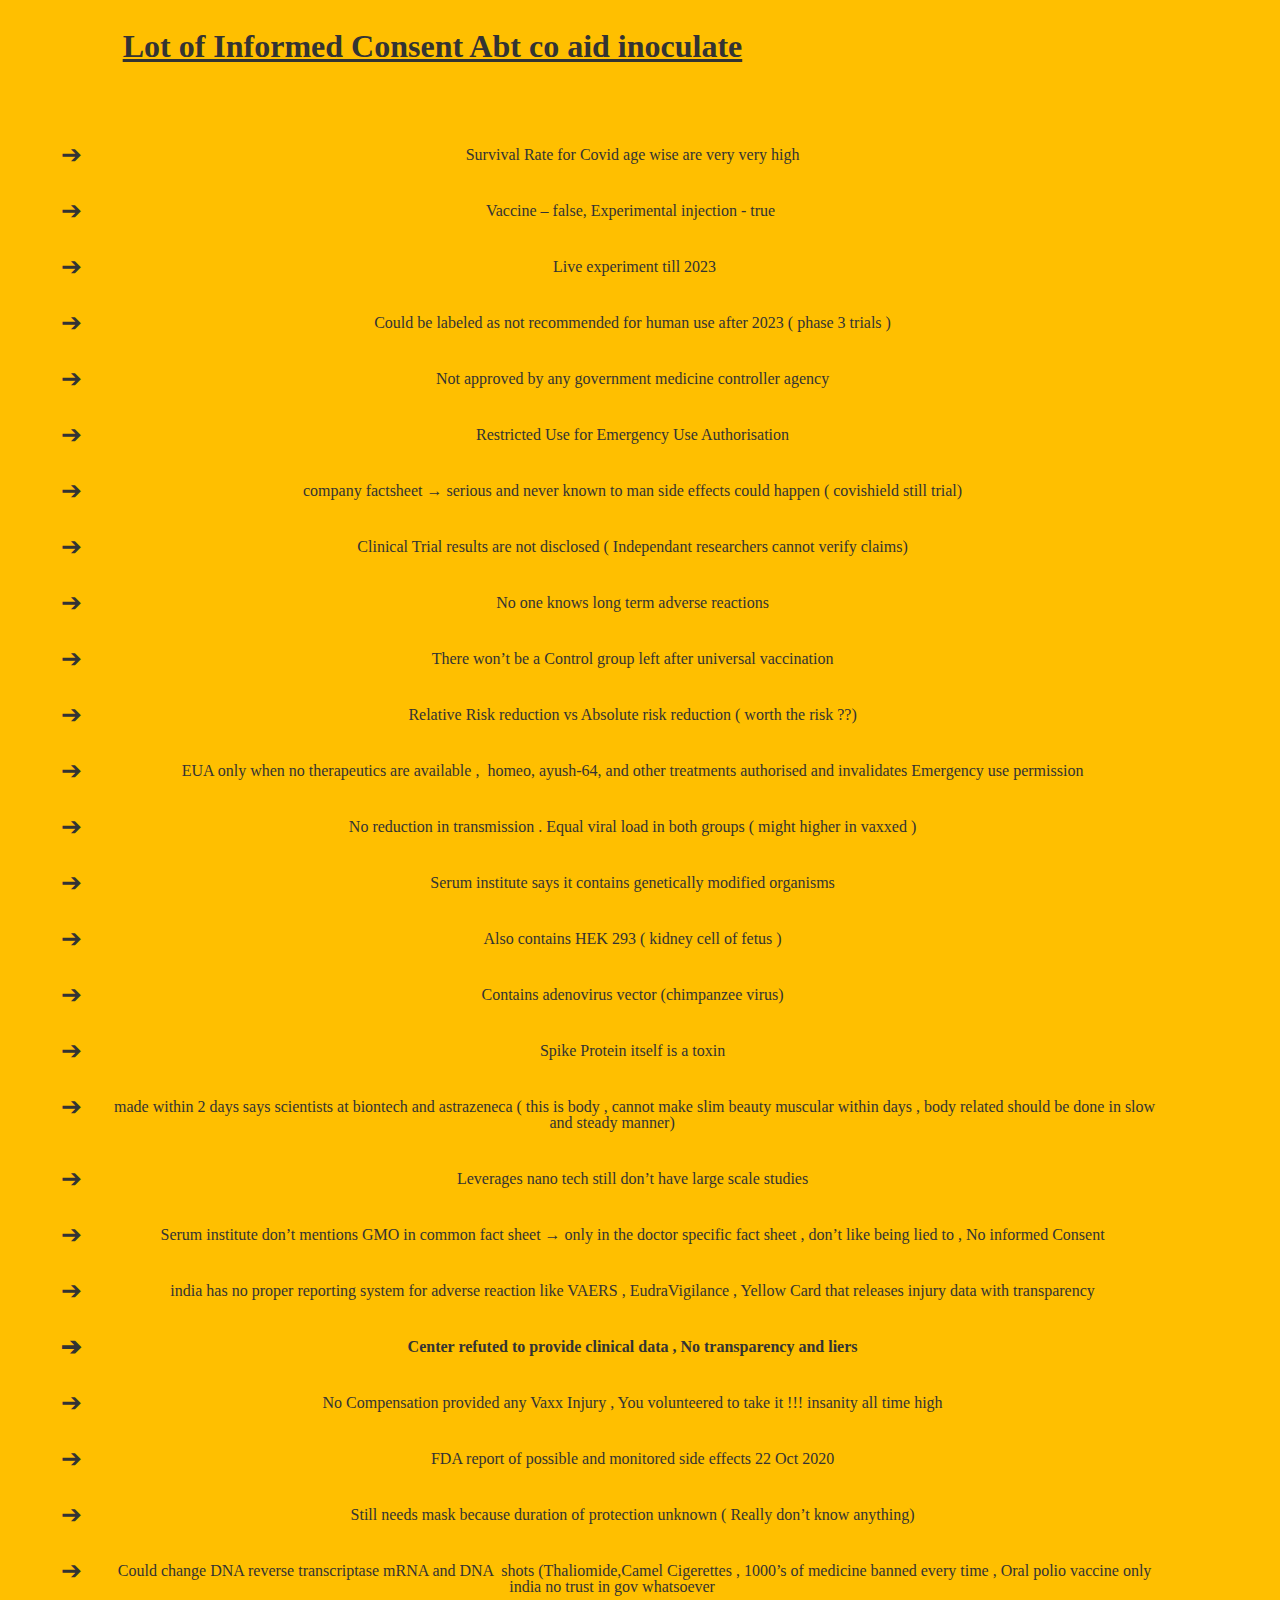
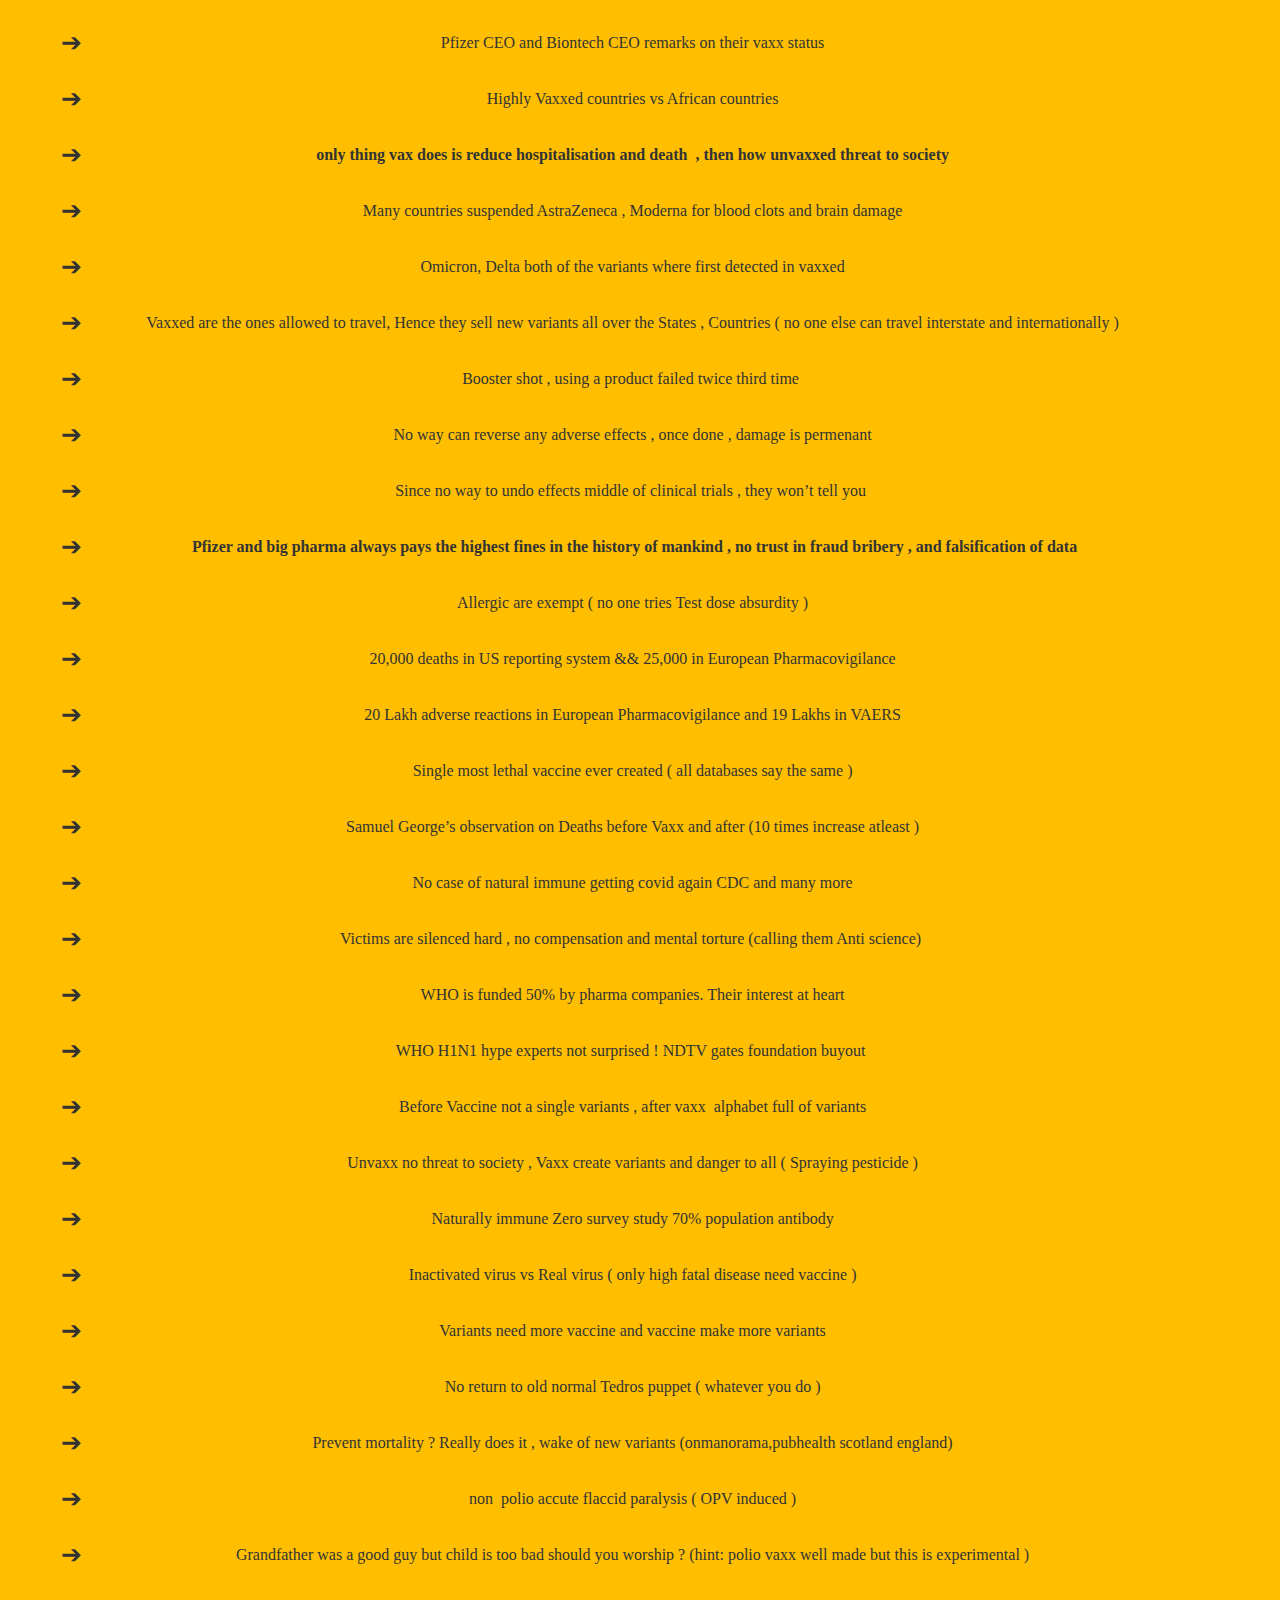
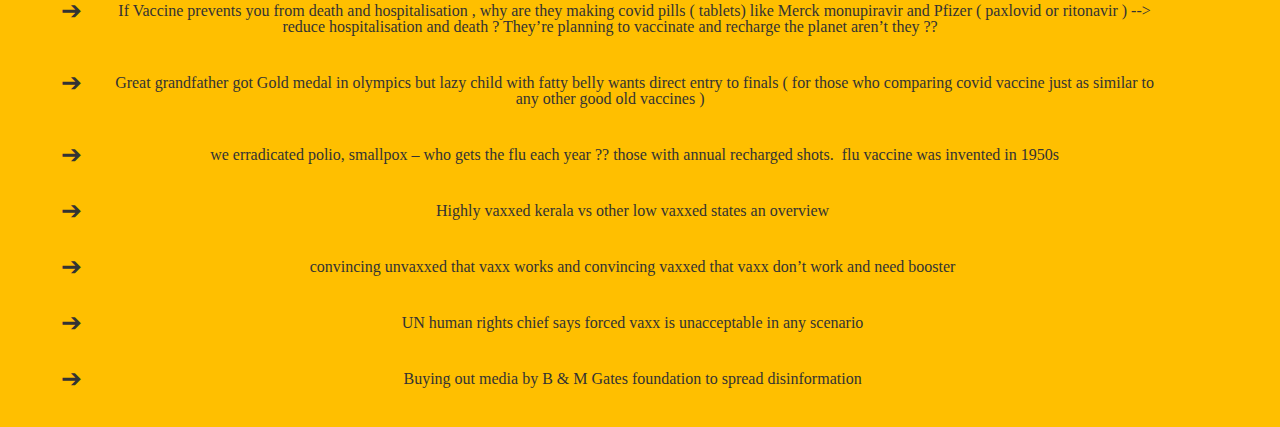
<file: bullet/index.html>
<?xml version="1.0" encoding="UTF-8"?>
<!DOCTYPE html PUBLIC "-//W3C//DTD XHTML 1.1 plus MathML 2.0//EN" "http://www.w3.org/Math/DTD/mathml2/xhtml-math11-f.dtd"><html xmlns="http://www.w3.org/1999/xhtml" lang="en-US"><!--This file was converted to xhtml by LibreOffice - see https://cgit.freedesktop.org/libreoffice/core/tree/filter/source/xslt for the code.--><head profile="http://dublincore.org/documents/dcmi-terms/"><meta http-equiv="Content-Type" content="application/xhtml+xml; charset=utf-8"/><title xml:lang="en-US">Consent Bullet points</title><meta name="DCTERMS.title" content="" xml:lang="en-US"/><meta name="DCTERMS.language" content="en-US" scheme="DCTERMS.RFC4646"/><meta name="DCTERMS.source" content="http://xml.openoffice.org/odf2xhtml"/><meta name="DCTERMS.issued" content="2021-12-09T21:10:35.733001207" scheme="DCTERMS.W3CDTF"/><meta name="DCTERMS.modified" content="2021-12-11T20:49:08.529091012" scheme="DCTERMS.W3CDTF"/><meta name="xsl:vendor" content="libxslt"/><link rel="schema.DC" href="http://purl.org/dc/elements/1.1/" hreflang="en"/><link rel="schema.DCTERMS" href="http://purl.org/dc/terms/" hreflang="en"/><link rel="schema.DCTYPE" href="http://purl.org/dc/dcmitype/" hreflang="en"/><link rel="schema.DCAM" href="http://purl.org/dc/dcam/" hreflang="en"/><style>
    table { border-collapse:collapse; border-spacing:0; empty-cells:show }
    td, th { vertical-align:top; font-size:12pt;}
    h1, h2, h3, h4, h5, h6 { clear:both;}
    ol, ul { margin:0; padding:0;}
    li { list-style: none; margin:0; padding:0;}
    span.footnodeNumber { padding-right:1em; }
    span.annotation_style_by_filter { font-size:95%; font-family:Arial; background-color:#fff000;  margin:0; border:0; padding:0;  }
    span.heading_numbering { margin-right: 0.8rem; }* { margin:0;}
    .P1 { font-size:130%; font-weight:bold; margin-bottom:0.0835in; margin-top:0.1665in; font-family:'Montserrat Black'; writing-mode:horizontal-tb; direction:ltr;text-align:center ! important; color:#333333; font-style:normal; }
    .P10 { font-size:12pt; font-family:'JetBrains Mono'; writing-mode:horizontal-tb; direction:ltr;line-height:100%; color:#333333; }
    .P11 { font-size:12pt; font-family:'JetBrains Mono'; writing-mode:horizontal-tb; direction:ltr;line-height:100%; color:#333333; }
    .P12 { font-size:12pt; font-family:'JetBrains Mono'; writing-mode:horizontal-tb; direction:ltr;line-height:100%; color:#333333; }
    .P13 { font-size:12pt; font-family:'JetBrains Mono'; writing-mode:horizontal-tb; direction:ltr;line-height:100%; color:#333333; }
    .P14 { font-size:12pt; font-family:'JetBrains Mono'; writing-mode:horizontal-tb; direction:ltr;line-height:100%; color:#333333; }
    .P15 { font-size:12pt; font-family:'JetBrains Mono'; writing-mode:horizontal-tb; direction:ltr;line-height:100%; color:#333333; }
    .P16 { font-size:12pt; font-family:'JetBrains Mono'; writing-mode:horizontal-tb; direction:ltr;line-height:100%; color:#333333; }
    .P17 { font-size:12pt; font-family:'JetBrains Mono'; writing-mode:horizontal-tb; direction:ltr;line-height:100%; color:#333333; }
    .P18 { font-size:12pt; font-family:'JetBrains Mono'; writing-mode:horizontal-tb; direction:ltr;line-height:100%; color:#333333; }
    .P19 { font-size:12pt; font-family:'JetBrains Mono'; writing-mode:horizontal-tb; direction:ltr;line-height:100%; color:#333333; }
    .P2 { font-size:12pt; font-family:'Liberation Serif'; writing-mode:horizontal-tb; direction:ltr;color:#333333; }
    .P20 { font-size:12pt; font-family:'JetBrains Mono'; writing-mode:horizontal-tb; direction:ltr;line-height:100%; color:#333333; }
    .P21 { font-size:12pt; font-family:'JetBrains Mono'; writing-mode:horizontal-tb; direction:ltr;line-height:100%; color:#333333; }
    .P22 { font-size:12pt; font-family:'JetBrains Mono'; writing-mode:horizontal-tb; direction:ltr;line-height:100%; color:#333333; }
    .P23 { font-size:12pt; font-family:'JetBrains Mono'; writing-mode:horizontal-tb; direction:ltr;line-height:100%; color:#333333; }
    .P24 { font-size:12pt; font-family:'JetBrains Mono'; writing-mode:horizontal-tb; direction:ltr;line-height:100%; color:#333333; }
    .P25 { font-size:12pt; font-family:'JetBrains Mono'; writing-mode:horizontal-tb; direction:ltr;line-height:100%; color:#333333; }
    .P26 { font-size:12pt; font-family:'JetBrains Mono'; writing-mode:horizontal-tb; direction:ltr;line-height:100%; color:#333333; }
    .P27 { font-size:12pt; font-family:'JetBrains Mono'; writing-mode:horizontal-tb; direction:ltr;line-height:100%; color:#333333; font-weight:bold; }
    .P28 { font-size:12pt; font-family:'JetBrains Mono'; writing-mode:horizontal-tb; direction:ltr;line-height:100%; color:#333333; }
    .P29 { font-size:12pt; font-family:'JetBrains Mono'; writing-mode:horizontal-tb; direction:ltr;line-height:100%; color:#333333; }
    .P3 { font-size:12pt; font-family:'Liberation Serif'; writing-mode:horizontal-tb; direction:ltr;line-height:100%; color:#333333; }
    .P30 { font-size:12pt; font-family:'JetBrains Mono'; writing-mode:horizontal-tb; direction:ltr;line-height:100%; color:#333333; }
    .P31 { font-size:12pt; font-family:'JetBrains Mono'; writing-mode:horizontal-tb; direction:ltr;line-height:100%; color:#333333; }
    .P32 { font-size:12pt; font-family:'JetBrains Mono'; writing-mode:horizontal-tb; direction:ltr;line-height:100%; color:#333333; }
    .P33 { font-size:12pt; font-family:'JetBrains Mono'; writing-mode:horizontal-tb; direction:ltr;line-height:100%; color:#333333; }
    .P34 { font-size:12pt; font-family:'JetBrains Mono'; writing-mode:horizontal-tb; direction:ltr;line-height:100%; color:#333333; }
    .P35 { font-size:12pt; font-family:'JetBrains Mono'; writing-mode:horizontal-tb; direction:ltr;line-height:100%; color:#333333; }
    .P36 { font-size:12pt; font-family:'JetBrains Mono'; writing-mode:horizontal-tb; direction:ltr;line-height:100%; color:#333333; }
    .P37 { font-size:12pt; font-family:'JetBrains Mono'; writing-mode:horizontal-tb; direction:ltr;line-height:100%; color:#333333; }
    .P38 { font-size:12pt; font-family:'JetBrains Mono'; writing-mode:horizontal-tb; direction:ltr;line-height:100%; color:#333333; }
    .P39 { font-size:12pt; font-family:'JetBrains Mono'; writing-mode:horizontal-tb; direction:ltr;line-height:100%; color:#333333; }
    .P4 { font-size:12pt; font-family:'JetBrains Mono'; writing-mode:horizontal-tb; direction:ltr;line-height:100%; color:#333333; }
    .P40 { font-size:12pt; font-family:'JetBrains Mono'; writing-mode:horizontal-tb; direction:ltr;line-height:100%; color:#333333; }
    .P41 { font-size:12pt; font-family:'JetBrains Mono'; writing-mode:horizontal-tb; direction:ltr;line-height:100%; color:#333333; }
    .P42 { font-size:12pt; font-family:'JetBrains Mono'; writing-mode:horizontal-tb; direction:ltr;line-height:100%; color:#333333; }
    .P43 { font-size:12pt; font-family:'JetBrains Mono'; writing-mode:horizontal-tb; direction:ltr;line-height:100%; color:#333333; }
    .P44 { font-size:12pt; font-family:'JetBrains Mono'; writing-mode:horizontal-tb; direction:ltr;line-height:100%; color:#333333; }
    .P45 { font-size:12pt; font-family:'JetBrains Mono'; writing-mode:horizontal-tb; direction:ltr;line-height:100%; color:#333333; }
    .P46 { font-size:12pt; font-family:'JetBrains Mono'; writing-mode:horizontal-tb; direction:ltr;line-height:100%; color:#333333; }
    .P47 { font-size:12pt; font-family:'JetBrains Mono'; writing-mode:horizontal-tb; direction:ltr;line-height:100%; color:#333333; }
    .P48 { font-size:12pt; font-family:'JetBrains Mono'; writing-mode:horizontal-tb; direction:ltr;line-height:100%; color:#333333; }
    .P49 { font-size:12pt; font-family:'JetBrains Mono'; writing-mode:horizontal-tb; direction:ltr;line-height:100%; color:#333333; }
    .P5 { font-size:12pt; font-family:'JetBrains Mono'; writing-mode:horizontal-tb; direction:ltr;line-height:100%; color:#333333; }
    .P50 { font-size:12pt; font-family:'JetBrains Mono'; writing-mode:horizontal-tb; direction:ltr;line-height:100%; color:#333333; }
    .P6 { font-size:12pt; font-family:'JetBrains Mono'; writing-mode:horizontal-tb; direction:ltr;line-height:100%; color:#333333; }
    .P7 { font-size:12pt; font-family:'JetBrains Mono'; writing-mode:horizontal-tb; direction:ltr;line-height:100%; color:#333333; }
    .P8 { font-size:12pt; font-family:'JetBrains Mono'; writing-mode:horizontal-tb; direction:ltr;line-height:100%; color:#333333; }
    .P9 { font-size:12pt; font-family:'JetBrains Mono'; writing-mode:horizontal-tb; direction:ltr;line-height:100%; color:#333333; }
    .Bullet_20_Symbols { font-family:OpenSymbol; }
    .T26 { font-weight:bold; }
    .T27 { font-weight:bold; }
    .T28 { font-weight:bold; }
    .T40 { text-decoration:underline; }
    /* ODF styles with no properties representable as CSS:
    .dp1 .Numbering_20_Symbols .T1 .T10 .T11 .T12 .T13 .T14 .T15 .T16 .T17 .T18 .T19 .T2 .T20 .T21 .T22 .T23 .T29 .T3 .T30 .T31 .T32 .T33 .T34 .T35 .T36 .T37 .T39 .T4 .T5 .T6 .T7 .T8 .T9  { } */
</style>

<link rel="stylesheet" href="main.css">

</head><body dir="ltr" style="max-width:8.2701in;margin-top:0.2902in; margin-bottom:0.2902in; margin-left:0.3701in; margin-right:0.2799in; background-color:#ffbf00; "><h1 class="P1"><a id="a__Lot_of_Informed_Consent_Abt_co_aid_inoculate"><span/></a><span class="T40">Lot of Informed Consent Abt co aid inoculate</span></h1><ul><li><p class="P2"> </p></li></ul><p class="P3"> </p><ul><li><p class="P4" style="margin-left:0cm;"><span class="Bullet_20_Symbols" style="display:block;float:left;min-width:0cm;">➔</span><span class="T1">Survival Rate for Covid age wise </span><span class="T2">are very </span><span class="T19">very high</span><span class="odfLiEnd"/> </p></li><li><p class="P7" style="margin-left:0cm;"><span class="Bullet_20_Symbols" style="display:block;float:left;min-width:0cm;">➔</span>Vaccine – false, Experimental injection - true <span class="odfLiEnd"/> </p></li><li><p class="P7" style="margin-left:0cm;"><span class="Bullet_20_Symbols" style="display:block;float:left;min-width:0cm;">➔</span><span class="T2"> </span><span class="T3">Live </span><span class="T2">experiment till 2023</span><span class="odfLiEnd"/> </p></li><li><p class="P9" style="margin-left:0cm;"><span class="Bullet_20_Symbols" style="display:block;float:left;min-width:0cm;">➔</span>Could be labeled as not recommended for human use after 2023 <span class="T8">( phase 3 trials )</span><span class="odfLiEnd"/> </p></li><li><p class="P10" style="margin-left:0cm;"><span class="Bullet_20_Symbols" style="display:block;float:left;min-width:0cm;">➔</span>Not approved by any government medicine controller agency<span class="odfLiEnd"/> </p></li><li><p class="P6" style="margin-left:0cm;"><span class="Bullet_20_Symbols" style="display:block;float:left;min-width:0cm;">➔</span><span class="T39">Restricted Use for Emergency Use Authorisation</span><span class="odfLiEnd"/> </p></li><li><p class="P13" style="margin-left:0cm;"><span class="Bullet_20_Symbols" style="display:block;float:left;min-width:0cm;">➔</span>company factsheet → serious and never known to man side effect<span class="T16">s</span> could happen ( covishield still trial)<span class="odfLiEnd"/> </p></li><li><p class="P14" style="margin-left:0cm;"><span class="Bullet_20_Symbols" style="display:block;float:left;min-width:0cm;">➔</span>Clinical Trial results are not disclosed ( Independant researchers cannot verify claims)<span class="odfLiEnd"/> </p></li><li><p class="P14" style="margin-left:0cm;"><span class="Bullet_20_Symbols" style="display:block;float:left;min-width:0cm;">➔</span>No one knows long term adverse reactions<span class="odfLiEnd"/> </p></li><li><p class="P18" style="margin-left:0cm;"><span class="Bullet_20_Symbols" style="display:block;float:left;min-width:0cm;">➔</span>There won’t be a Control group left after universal vaccination<span class="odfLiEnd"/> </p></li><li><p class="P19" style="margin-left:0cm;"><span class="Bullet_20_Symbols" style="display:block;float:left;min-width:0cm;">➔</span>Relative Risk reduction vs Absolute risk reduction ( worth the risk ??)<span class="odfLiEnd"/> </p></li><li><p class="P20" style="margin-left:0cm;"><span class="Bullet_20_Symbols" style="display:block;float:left;min-width:0cm;">➔</span>EUA only when no therapeutics are available ,  homeo, ayush-64, and other treatments authorised and invalidates Emergency use permission<span class="odfLiEnd"/> </p></li><li><p class="P22" style="margin-left:0cm;"><span class="Bullet_20_Symbols" style="display:block;float:left;min-width:0cm;">➔</span>No reduction in transmission . Equal viral load in both groups ( might higher in vaxxed )<span class="odfLiEnd"/> </p></li><li><p class="P14" style="margin-left:0cm;"><span class="Bullet_20_Symbols" style="display:block;float:left;min-width:0cm;">➔</span>Serum institute says it contains genetically modified organisms<span class="odfLiEnd"/> </p></li><li><p class="P14" style="margin-left:0cm;"><span class="Bullet_20_Symbols" style="display:block;float:left;min-width:0cm;">➔</span>Also contains HEK 293 ( kidney cell of fetus )<span class="odfLiEnd"/> </p></li><li><p class="P14" style="margin-left:0cm;"><span class="Bullet_20_Symbols" style="display:block;float:left;min-width:0cm;">➔</span>Contains adenovirus vector (chimpanzee virus)<span class="odfLiEnd"/> </p></li><li><p class="P14" style="margin-left:0cm;"><span class="Bullet_20_Symbols" style="display:block;float:left;min-width:0cm;">➔</span>Spike Protein itself is a toxin<span class="odfLiEnd"/> </p></li><li><p class="P24" style="margin-left:0cm;"><span class="Bullet_20_Symbols" style="display:block;float:left;min-width:0cm;">➔</span>made within 2 days says scientists at biontech and astrazeneca ( this is body , cannot make slim beauty muscular within days , <span class="T21">body related should be done in slow and steady manner</span>)<span class="odfLiEnd"/> </p></li><li><p class="P25" style="margin-left:0cm;"><span class="Bullet_20_Symbols" style="display:block;float:left;min-width:0cm;">➔</span>Leverages nano tech still don’t have large scale studies<span class="odfLiEnd"/> </p></li><li><p class="P26" style="margin-left:0cm;"><span class="Bullet_20_Symbols" style="display:block;float:left;min-width:0cm;">➔</span>Serum institute don’t mentions GMO in common fact sheet → only in the doctor <span class="T30">specific</span> fact sheet , <span class="T33">don’t like </span>being lied to , <span class="T33">No informed Consent</span><span class="odfLiEnd"/> </p></li><li><p class="P15" style="margin-left:0cm;"><span class="Bullet_20_Symbols" style="display:block;float:left;min-width:0cm;">➔</span><span class="T20">india has n</span>o proper reporting system for adverse reaction like VAERS , EudraVigilance , Yellow Card <span class="T31">that releases injury data with transparency</span><span class="odfLiEnd"/> </p></li><li><p class="P27" style="margin-left:0cm;"><span class="Bullet_20_Symbols" style="display:block;float:left;min-width:0cm;">➔</span>Center refuted to provide clinical data , No transparency and liers<span class="odfLiEnd"/> </p></li><li><p class="P11" style="margin-left:0cm;"><span class="Bullet_20_Symbols" style="display:block;float:left;min-width:0cm;">➔</span>No Compensation provided any Vaxx Injury , <span class="T31">You volunteered to take it !!! insanity all time high</span><span class="odfLiEnd"/> </p></li><li><p class="P28" style="margin-left:0cm;"><span class="Bullet_20_Symbols" style="display:block;float:left;min-width:0cm;">➔</span>FDA <span class="T9">report</span> of possible and monitored side effects 22 Oct 2020<span class="odfLiEnd"/> </p></li><li><p class="P12" style="margin-left:0cm;"><span class="Bullet_20_Symbols" style="display:block;float:left;min-width:0cm;">➔</span>Still needs mask because duration of protection unknown ( Really don’t know anything)<span class="odfLiEnd"/> </p></li><li><p class="P16" style="margin-left:0cm;"><span class="Bullet_20_Symbols" style="display:block;float:left;min-width:0cm;">➔</span>Could change DNA <span class="T32">reverse transcriptase mRNA and DNA</span>  <span class="T35">shots</span> (Thaliomide,Camel Cigerettes , <span class="T10">1000’s of medicine banned every time , </span><span class="T11">Oral polio vaccine only india </span><span class="T12">no trust in gov whatsoever</span><span class="odfLiEnd"/> </p></li><li><p class="P30" style="margin-left:0cm;"><span class="Bullet_20_Symbols" style="display:block;float:left;min-width:0cm;">➔</span>Pfizer CEO and Biontech CEO remarks on their vaxx status<span class="odfLiEnd"/> </p></li><li><p class="P31" style="margin-left:0cm;"><span class="Bullet_20_Symbols" style="display:block;float:left;min-width:0cm;">➔</span>Highly Vaxxed countries vs African countries<span class="odfLiEnd"/> </p></li><li><p class="P32" style="margin-left:0cm;"><span class="Bullet_20_Symbols" style="display:block;float:left;min-width:0cm;">➔</span><span class="T26">only thing vax does is reduce hospitalisation and death  , then how unvaxxed threat to society</span><span class="odfLiEnd"/> </p></li><li><p class="P33" style="margin-left:0cm;"><span class="Bullet_20_Symbols" style="display:block;float:left;min-width:0cm;">➔</span>Many countries suspended AstraZeneca , Moderna for blood clots and brain damage<span class="odfLiEnd"/> </p></li><li><p class="P17" style="margin-left:0cm;"><span class="Bullet_20_Symbols" style="display:block;float:left;min-width:0cm;">➔</span>Omicron, Delta both of the variants where first detected in vaxxed<span class="odfLiEnd"/> </p></li><li><p class="P17" style="margin-left:0cm;"><span class="Bullet_20_Symbols" style="display:block;float:left;min-width:0cm;">➔</span>Vaxxed are the ones allowed to travel, Hence they sell new variants all over the States , Countries <span class="T4">( no one else can travel interstate and internationally )</span><span class="odfLiEnd"/> </p></li><li><p class="P23" style="margin-left:0cm;"><span class="Bullet_20_Symbols" style="display:block;float:left;min-width:0cm;">➔</span>Booster shot , using a product failed twice third time <span class="odfLiEnd"/> </p></li><li><p class="P21" style="margin-left:0cm;"><span class="Bullet_20_Symbols" style="display:block;float:left;min-width:0cm;">➔</span><span class="T29">N</span>o way can reverse any adverse effects , once done , damage is permenant<span class="odfLiEnd"/> </p></li><li><p class="P34" style="margin-left:0cm;"><span class="Bullet_20_Symbols" style="display:block;float:left;min-width:0cm;">➔</span>Since no way to undo <span class="T31">effects</span> middle of clinical trials , they won’t tell you <span class="odfLiEnd"/> </p></li><li><p class="P17" style="margin-left:0cm;"><span class="Bullet_20_Symbols" style="display:block;float:left;min-width:0cm;">➔</span><span class="T26"> </span><span class="T27">Pfizer and big pharma always pays the highest fines in the history of mankind , no trust in fraud </span><span class="T28">bribery , and falsification of data</span><span class="odfLiEnd"/> </p></li><li><p class="P35" style="margin-left:0cm;"><span class="Bullet_20_Symbols" style="display:block;float:left;min-width:0cm;">➔</span>Allergic are exempt ( no one tries Test dose absurdity )<span class="odfLiEnd"/> </p></li><li><p class="P36" style="margin-left:0cm;"><span class="Bullet_20_Symbols" style="display:block;float:left;min-width:0cm;">➔</span>20,000 deaths in US reporting system &amp;&amp; 25,000 in European Pharmacovigilance<span class="odfLiEnd"/> </p></li><li><p class="P37" style="margin-left:0cm;"><span class="Bullet_20_Symbols" style="display:block;float:left;min-width:0cm;">➔</span>20 Lakh adverse reactions in European Pharmacovigilance and 19 Lakhs in VAERS<span class="odfLiEnd"/> </p></li><li><p class="P38" style="margin-left:0cm;"><span class="Bullet_20_Symbols" style="display:block;float:left;min-width:0cm;">➔</span>Single most lethal vaccine ever created <span class="T5">( all databases say the same )</span><span class="odfLiEnd"/> </p></li><li><p class="P37" style="margin-left:0cm;"><span class="Bullet_20_Symbols" style="display:block;float:left;min-width:0cm;">➔</span>Samuel George’s observation on Deaths before Vaxx and after (10 times increase atleast )<span class="odfLiEnd"/> </p></li><li><p class="P39" style="margin-left:0cm;"><span class="Bullet_20_Symbols" style="display:block;float:left;min-width:0cm;">➔</span>No case of natural immune getting covid again CDC and many more<span class="odfLiEnd"/> </p></li><li><p class="P39" style="margin-left:0cm;"><span class="Bullet_20_Symbols" style="display:block;float:left;min-width:0cm;">➔</span>Victims are silenced hard , no compensation and mental torture (<span class="T34">calling them </span>Anti science) <span class="odfLiEnd"/> </p></li><li><p class="P39" style="margin-left:0cm;"><span class="Bullet_20_Symbols" style="display:block;float:left;min-width:0cm;">➔</span>WHO is funded 50% by pharma companies. Their interest at heart<span class="odfLiEnd"/> </p></li><li><p class="P5" style="margin-left:0cm;"><span class="Bullet_20_Symbols" style="display:block;float:left;min-width:0cm;">➔</span><span class="T37">WHO H1N1 hype experts not surprised ! NDTV </span><span class="T36">gates foundation buyout </span><span class="odfLiEnd"/> </p></li><li><p class="P8" style="margin-left:0cm;"><span class="Bullet_20_Symbols" style="display:block;float:left;min-width:0cm;">➔</span>Before Vaccine not a single variants , after vaxx  <span class="T6">alphabet full of variants</span><span class="odfLiEnd"/> </p></li><li><p class="P40" style="margin-left:0cm;"><span class="Bullet_20_Symbols" style="display:block;float:left;min-width:0cm;">➔</span>Unvaxx no threat to society , Vaxx create variants and danger to all <span class="T7">( Spraying pesticide )</span><span class="odfLiEnd"/> </p></li><li><p class="P41" style="margin-left:0cm;"><span class="Bullet_20_Symbols" style="display:block;float:left;min-width:0cm;">➔</span>Naturally immune Zero survey study 70% population antibody<span class="odfLiEnd"/> </p></li><li><p class="P41" style="margin-left:0cm;"><span class="Bullet_20_Symbols" style="display:block;float:left;min-width:0cm;">➔</span>Inactivated virus vs Real virus ( only high fatal <span class="T32">disease </span>need vaccine )<span class="odfLiEnd"/> </p></li><li><p class="P42" style="margin-left:0cm;"><span class="Bullet_20_Symbols" style="display:block;float:left;min-width:0cm;">➔</span>Variants need more vaccine and vaccine make more variants<span class="odfLiEnd"/> </p></li><li><p class="P31" style="margin-left:0cm;"><span class="Bullet_20_Symbols" style="display:block;float:left;min-width:0cm;">➔</span>No return to old normal Tedros puppet ( whatever you do )<span class="odfLiEnd"/> </p></li><li><p class="P29" style="margin-left:0cm;"><span class="Bullet_20_Symbols" style="display:block;float:left;min-width:0cm;">➔</span>Prevent mortality ? Really does it , wake of new variants (onmanorama,pubhealth scotland england)<span class="odfLiEnd"/> </p></li><li><p class="P43" style="margin-left:0cm;"><span class="Bullet_20_Symbols" style="display:block;float:left;min-width:0cm;">➔</span>non  polio <span class="T14">accute</span> flaccid paralysis <span class="T14">( OPV induced )</span><span class="odfLiEnd"/> </p></li><li><p class="P44" style="margin-left:0cm;"><span class="Bullet_20_Symbols" style="display:block;float:left;min-width:0cm;">➔</span>Grandfather was a good guy but child is too bad should you worship ? <span class="T15">(hint: polio vaxx well made but this is experimental )</span><span class="odfLiEnd"/> </p></li><li><p class="P45" style="margin-left:0cm;"><span class="Bullet_20_Symbols" style="display:block;float:left;min-width:0cm;">➔</span>If Vaccine prevents you from death and hospitalisation , why are they making covid pills ( tablets) like <span class="T22">Merck </span>monupiravir and <span class="T23">P</span>fizer ( paxlovid or ritonavir ) --&gt; reduce hospitalisation and death ? They’re planning to vaccinate and recharge the planet aren’t they ?? <span class="odfLiEnd"/> </p></li><li><p class="P46" style="margin-left:0cm;"><span class="Bullet_20_Symbols" style="display:block;float:left;min-width:0cm;">➔</span>Great grandfather got Gold medal in olympics but lazy child with fatty belly wants direct entry to finals <span class="T17">( for those who comparing covid vaccine </span><span class="T18">just </span><span class="T17">as similar to any other good old vaccines )</span> <span class="odfLiEnd"/> </p></li><li><p class="P46" style="margin-left:0cm;"><span class="Bullet_20_Symbols" style="display:block;float:left;min-width:0cm;">➔</span><span class="T13"> we err</span><span class="T17">adicated</span><span class="T13"> polio, smallpox – who gets the flu each year ?? those with annual recharged shots.  </span><span class="T17">flu vaccine was invented in 1950s</span><span class="odfLiEnd"/> </p></li><li><p class="P47" style="margin-left:0cm;"><span class="Bullet_20_Symbols" style="display:block;float:left;min-width:0cm;">➔</span>Highly vaxxed kerala vs other low vaxxed states an overview<span class="odfLiEnd"/> </p></li><li><p class="P48" style="margin-left:0cm;"><span class="Bullet_20_Symbols" style="display:block;float:left;min-width:0cm;">➔</span>convincing unvaxxed that vaxx works and convincing vaxxed that vaxx don’t work and need booster<span class="odfLiEnd"/> </p></li><li><p class="P49" style="margin-left:0cm;"><span class="Bullet_20_Symbols" style="display:block;float:left;min-width:0cm;">➔</span>UN human rights chief says forced vaxx is unacceptable in any scenario<span class="odfLiEnd"/> </p></li><li><p class="P50" style="margin-left:0cm;"><span class="Bullet_20_Symbols" style="display:block;float:left;min-width:0cm;">➔</span>Buying out media by B &amp; M Gates foundation to spread disinformation<span class="odfLiEnd"/> </p></li></ul></body></html>
</file>
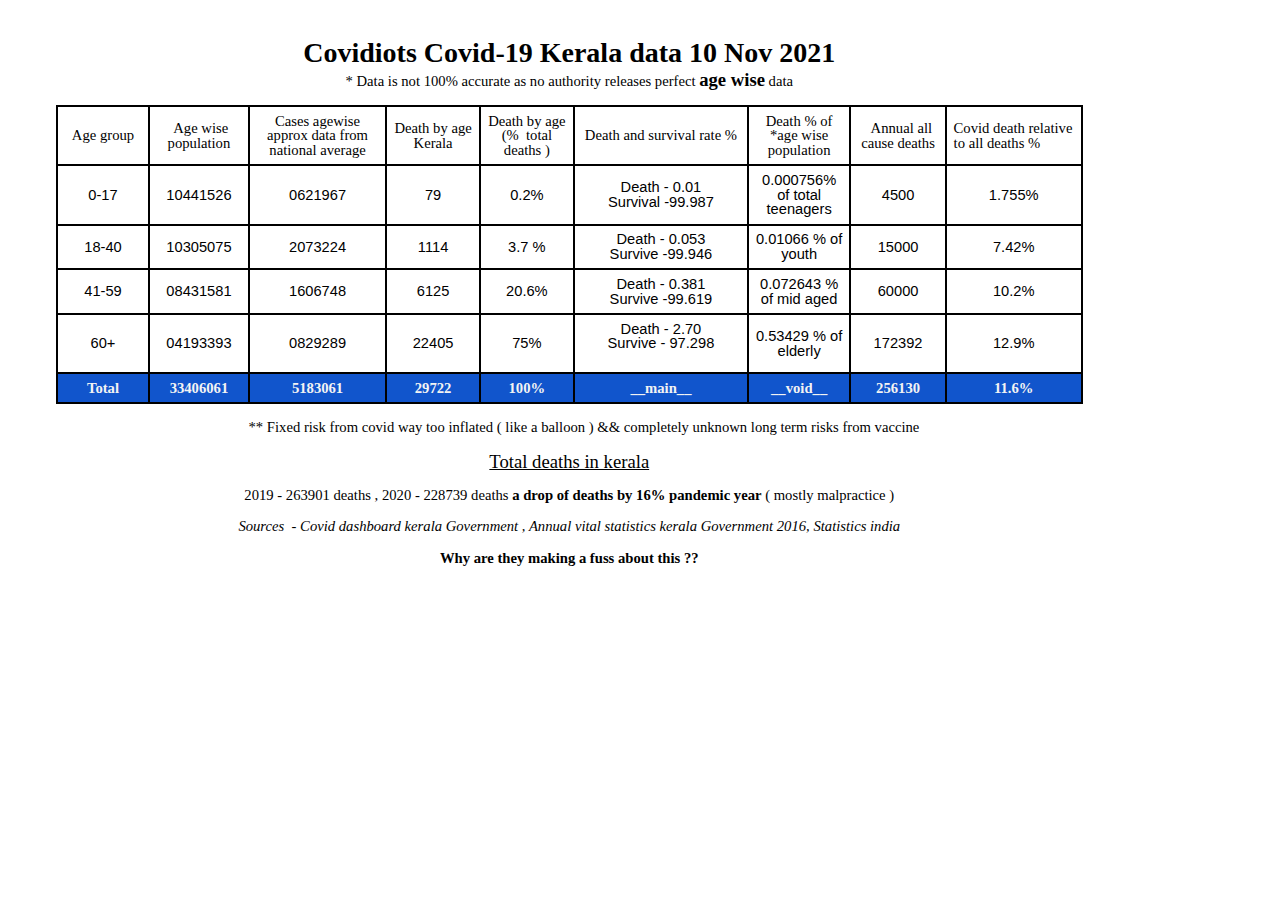
<file: covaids.html>
<html><head><meta content="text/html; charset=UTF-8" http-equiv="content-type"><style type="text/css">@import url('https://themes.googleusercontent.com/fonts/css?kit=gKtjmatNMXPu4H2XY_HXc8_xODOc0neZr9d-PRReGpwtOUtQvXg5qH4F7g92NMm6qjMRqVNRm0IJpQiwj5G7kienZfp837hVvoP-hutgaAqkA_FZBc4dClQ3kiDeahwl');ol{margin:0;padding:0}table td,table th{padding:0}.c13{border-right-style:solid;padding:5pt 5pt 5pt 5pt;border-bottom-color:#000000;border-top-width:1.5pt;border-right-width:1.5pt;border-left-color:#000000;vertical-align:middle;border-right-color:#000000;border-left-width:1.5pt;border-top-style:solid;border-left-style:solid;border-bottom-width:1.5pt;width:144pt;border-top-color:#000000;border-bottom-style:solid}.c6{border-right-style:solid;padding:5pt 5pt 5pt 5pt;border-bottom-color:#000000;border-top-width:1.5pt;border-right-width:1.5pt;border-left-color:#000000;vertical-align:middle;border-right-color:#000000;border-left-width:1.5pt;border-top-style:solid;border-left-style:solid;border-bottom-width:1.5pt;width:108pt;border-top-color:#000000;border-bottom-style:solid}.c1{border-right-style:solid;padding:5pt 5pt 5pt 5pt;border-bottom-color:#000000;border-top-width:1.5pt;border-right-width:1.5pt;border-left-color:#000000;vertical-align:middle;border-right-color:#000000;border-left-width:1.5pt;border-top-style:solid;border-left-style:solid;border-bottom-width:1.5pt;width:68.3pt;border-top-color:#000000;border-bottom-style:solid}.c20{-webkit-text-decoration-skip:none;color:#000000;text-decoration:underline;vertical-align:baseline;text-decoration-skip-ink:none;font-size:10pt;font-style:normal}.c10{color:#000000;font-weight:400;text-decoration:none;vertical-align:baseline;font-size:11pt;font-family:"Fira Code";font-style:normal}.c3{color:#000000;font-weight:400;text-decoration:none;vertical-align:baseline;font-size:11pt;font-family:"Arial";font-style:normal}.c0{padding-top:0pt;padding-bottom:0pt;line-height:1.15;orphans:2;widows:2;text-align:center;height:11pt}.c2{color:#000000;font-weight:400;text-decoration:none;vertical-align:baseline;font-size:11pt;font-family:"Fira Code";font-style:italic}.c8{color:#000000;font-weight:400;text-decoration:none;vertical-align:baseline;font-size:11pt;font-family:"Roboto";font-style:normal}.c7{color:#000000;font-weight:500;text-decoration:none;vertical-align:baseline;font-size:11pt;font-family:"Roboto";font-style:normal}.c17{color:#000000;font-weight:700;text-decoration:none;vertical-align:baseline;font-size:11pt;font-family:"Montserrat";font-style:normal}.c9{color:#f3f3f3;font-weight:700;text-decoration:none;vertical-align:baseline;font-size:11pt;font-family:"Montserrat";font-style:normal}.c5{padding-top:0pt;padding-bottom:0pt;line-height:1.15;orphans:2;widows:2;text-align:center}.c23{padding-top:0pt;padding-bottom:0pt;line-height:1.0;text-align:left}.c4{padding-top:0pt;padding-bottom:0pt;line-height:1.0;text-align:center}.c19{-webkit-text-decoration-skip:none;text-decoration:underline;text-decoration-skip-ink:none;font-size:14pt}.c18{margin-left:auto;border-spacing:0;border-collapse:collapse;margin-right:auto}.c14{font-size:21pt;font-family:"Montserrat";font-weight:900}.c16{font-size:14pt;font-family:"Fira Code";font-weight:700}.c22{background-color:#ffffff;max-width:769.9pt;padding:21.6pt 36pt 36pt 36pt}.c24{font-weight:700;font-family:"Fira Code"}.c15{font-weight:400;font-family:"Fira Code"}.c21{height:11pt}.c11{height:0pt}.c12{background-color:#1155cc}.title{padding-top:0pt;color:#000000;font-size:26pt;padding-bottom:3pt;font-family:"Arial";line-height:1.15;page-break-after:avoid;orphans:2;widows:2;text-align:left}.subtitle{padding-top:0pt;color:#666666;font-size:15pt;padding-bottom:16pt;font-family:"Arial";line-height:1.15;page-break-after:avoid;orphans:2;widows:2;text-align:left}li{color:#000000;font-size:11pt;font-family:"Arial"}p{margin:0;color:#000000;font-size:11pt;font-family:"Arial"}h1{padding-top:20pt;color:#000000;font-size:20pt;padding-bottom:6pt;font-family:"Arial";line-height:1.15;page-break-after:avoid;orphans:2;widows:2;text-align:left}h2{padding-top:18pt;color:#000000;font-size:16pt;padding-bottom:6pt;font-family:"Arial";line-height:1.15;page-break-after:avoid;orphans:2;widows:2;text-align:left}h3{padding-top:16pt;color:#434343;font-size:14pt;padding-bottom:4pt;font-family:"Arial";line-height:1.15;page-break-after:avoid;orphans:2;widows:2;text-align:left}h4{padding-top:14pt;color:#666666;font-size:12pt;padding-bottom:4pt;font-family:"Arial";line-height:1.15;page-break-after:avoid;orphans:2;widows:2;text-align:left}h5{padding-top:12pt;color:#666666;font-size:11pt;padding-bottom:4pt;font-family:"Arial";line-height:1.15;page-break-after:avoid;orphans:2;widows:2;text-align:left}h6{padding-top:12pt;color:#666666;font-size:11pt;padding-bottom:4pt;font-family:"Arial";line-height:1.15;page-break-after:avoid;font-style:italic;orphans:2;widows:2;text-align:left}</style></head><body class="c22"><p class="c5"><span class="c14">Covidiots Covid-19 Kerala data 10 Nov 2021</span></p><p class="c5"><span class="c15">* Data is not 100% accurate as no authority releases perfect </span><span class="c16">age wise</span><span class="c10">&nbsp;data</span></p><p class="c0"><span class="c3"></span></p><a id="t.8a49d1eb8c3e5144a463b6e404e743f391825fd5"></a><a id="t.0"></a><table class="c18"><tbody><tr class="c11"><td class="c1" colspan="1" rowspan="1"><p class="c4"><span class="c7">Age group</span></p></td><td class="c1" colspan="1" rowspan="1"><p class="c4"><span class="c7">&nbsp;Age wise population</span></p></td><td class="c6" colspan="1" rowspan="1"><p class="c4"><span class="c7">Cases agewise approx data from national average</span></p></td><td class="c1" colspan="1" rowspan="1"><p class="c4"><span class="c7">Death by age Kerala</span></p></td><td class="c1" colspan="1" rowspan="1"><p class="c4"><span class="c7">Death by age</span></p><p class="c4"><span class="c7">(% &nbsp;total deaths )</span></p></td><td class="c13" colspan="1" rowspan="1"><p class="c4"><span class="c7">Death and survival rate %</span></p></td><td class="c1" colspan="1" rowspan="1"><p class="c4"><span class="c7">Death % of *age wise population</span></p></td><td class="c1" colspan="1" rowspan="1"><p class="c4"><span class="c7">&nbsp; Annual all cause deaths</span></p></td><td class="c6" colspan="1" rowspan="1"><p class="c23"><span class="c7">Covid death relative to all deaths %</span></p></td></tr><tr class="c11"><td class="c1" colspan="1" rowspan="1"><p class="c4"><span class="c3">0-17</span></p></td><td class="c1" colspan="1" rowspan="1"><p class="c4"><span class="c3">10441526</span></p></td><td class="c6" colspan="1" rowspan="1"><p class="c4"><span class="c3">0621967</span></p></td><td class="c1" colspan="1" rowspan="1"><p class="c4"><span class="c3">79</span></p></td><td class="c1" colspan="1" rowspan="1"><p class="c4"><span class="c3">0.2%</span></p></td><td class="c13" colspan="1" rowspan="1"><p class="c4"><span class="c3">Death - 0.01</span></p><p class="c4"><span class="c3">Survival -99.987</span></p></td><td class="c1" colspan="1" rowspan="1"><p class="c4"><span class="c3">0.000756% of total teenagers</span></p></td><td class="c1" colspan="1" rowspan="1"><p class="c4"><span class="c3">4500</span></p></td><td class="c6" colspan="1" rowspan="1"><p class="c4"><span class="c3">1.755%</span></p></td></tr><tr class="c11"><td class="c1" colspan="1" rowspan="1"><p class="c4"><span class="c3">18-40</span></p></td><td class="c1" colspan="1" rowspan="1"><p class="c4"><span class="c3">10305075</span></p></td><td class="c6" colspan="1" rowspan="1"><p class="c4"><span class="c3">2073224</span></p></td><td class="c1" colspan="1" rowspan="1"><p class="c4"><span class="c3">1114</span></p></td><td class="c1" colspan="1" rowspan="1"><p class="c4"><span class="c3">3.7 %</span></p></td><td class="c13" colspan="1" rowspan="1"><p class="c4"><span class="c3">Death - 0.053</span></p><p class="c4"><span class="c3">Survive -99.946</span></p></td><td class="c1" colspan="1" rowspan="1"><p class="c4"><span class="c3">0.01066 % of youth</span></p></td><td class="c1" colspan="1" rowspan="1"><p class="c4"><span class="c3">15000</span></p></td><td class="c6" colspan="1" rowspan="1"><p class="c4"><span class="c3">7.42%</span></p></td></tr><tr class="c11"><td class="c1" colspan="1" rowspan="1"><p class="c4"><span class="c3">41-59</span></p></td><td class="c1" colspan="1" rowspan="1"><p class="c4"><span class="c3">08431581</span></p></td><td class="c6" colspan="1" rowspan="1"><p class="c4"><span class="c3">1606748</span></p></td><td class="c1" colspan="1" rowspan="1"><p class="c4"><span class="c3">6125</span></p></td><td class="c1" colspan="1" rowspan="1"><p class="c4"><span class="c3">20.6%</span></p></td><td class="c13" colspan="1" rowspan="1"><p class="c4"><span class="c3">Death - 0.381</span></p><p class="c4"><span class="c3">Survive -99.619</span></p></td><td class="c1" colspan="1" rowspan="1"><p class="c4"><span class="c3">0.072643 % of mid aged</span></p></td><td class="c1" colspan="1" rowspan="1"><p class="c4"><span class="c3">60000</span></p></td><td class="c6" colspan="1" rowspan="1"><p class="c4"><span class="c3">10.2%</span></p></td></tr><tr class="c11"><td class="c1" colspan="1" rowspan="1"><p class="c4"><span class="c3">60+</span></p></td><td class="c1" colspan="1" rowspan="1"><p class="c4"><span class="c3">04193393</span></p></td><td class="c6" colspan="1" rowspan="1"><p class="c4"><span class="c3">0829289</span></p></td><td class="c1" colspan="1" rowspan="1"><p class="c4"><span class="c3">22405</span></p></td><td class="c1" colspan="1" rowspan="1"><p class="c4"><span class="c3">75%</span></p></td><td class="c13" colspan="1" rowspan="1"><p class="c4"><span class="c3">Death - 2.70</span></p><p class="c4"><span class="c3">Survive - 97.298</span></p><p class="c4 c21"><span class="c3"></span></p></td><td class="c1" colspan="1" rowspan="1"><p class="c4"><span class="c3">0.53429 % of elderly</span></p></td><td class="c1" colspan="1" rowspan="1"><p class="c4"><span class="c3">172392</span></p></td><td class="c6" colspan="1" rowspan="1"><p class="c4"><span class="c3">12.9%</span></p></td></tr><tr class="c11"><td class="c1 c12" colspan="1" rowspan="1"><p class="c4"><span class="c9">Total</span></p></td><td class="c1 c12" colspan="1" rowspan="1"><p class="c4"><span class="c9">33406061</span></p></td><td class="c6 c12" colspan="1" rowspan="1"><p class="c4"><span class="c9">5183061</span></p></td><td class="c1 c12" colspan="1" rowspan="1"><p class="c4"><span class="c9">29722</span></p></td><td class="c1 c12" colspan="1" rowspan="1"><p class="c4"><span class="c9">100%</span></p></td><td class="c13 c12" colspan="1" rowspan="1"><p class="c4"><span class="c9">__main__</span></p></td><td class="c1 c12" colspan="1" rowspan="1"><p class="c4"><span class="c9">__void__</span></p></td><td class="c1 c12" colspan="1" rowspan="1"><p class="c4"><span class="c9">256130</span></p></td><td class="c6 c12" colspan="1" rowspan="1"><p class="c4"><span class="c9">11.6%</span></p></td></tr></tbody></table><p class="c0"><span class="c8"></span></p><p class="c5"><span class="c10">&nbsp;&nbsp;&nbsp;&nbsp;&nbsp;&nbsp;&nbsp;&nbsp;** Fixed risk from covid way too inflated ( like a balloon ) &amp;&amp; completely unknown long term risks from vaccine</span></p><p class="c0"><span class="c10"></span></p><p class="c5"><span class="c15 c19">Total deaths in kerala </span></p><p class="c0"><span class="c20 c15"></span></p><p class="c5"><span class="c15">2019 - 263901 deaths , 2020 - 228739 deaths </span><span class="c24">a drop of deaths by 16% pandemic year</span><span class="c10">&nbsp;( mostly malpractice )</span></p><p class="c0"><span class="c10"></span></p><p class="c5"><span class="c2">Sources &nbsp;- Covid dashboard kerala Government , Annual vital statistics kerala Government 2016, Statistics india</span></p><p class="c0"><span class="c2"></span></p><p class="c5"><span class="c17">Why are they making a fuss about this ??</span></p><p class="c0"><span class="c8"></span></p><p class="c0"><span class="c8"></span></p><p class="c0"><span class="c8"></span></p></body></html>
</file>
<file: bullet/main.css>
p{
        width: 90%;
        margin: 0 5%;
        text-align: center;
    }

    h1 .P2{
        text-align: center;
        margin: 0 auto;
        display: block;
    }
    ul{
        width: 96vw;
        margin:0 2vw;
        text-align: center;
    }
    li{
        margin-bottom: 40px;
    }
    
    span.Bullet_20_Symbols{
    
        font-size:25px;
        margin-right:20px;
    
    }
    
    .T40{
        font-size:2rem;
    }
</file>
